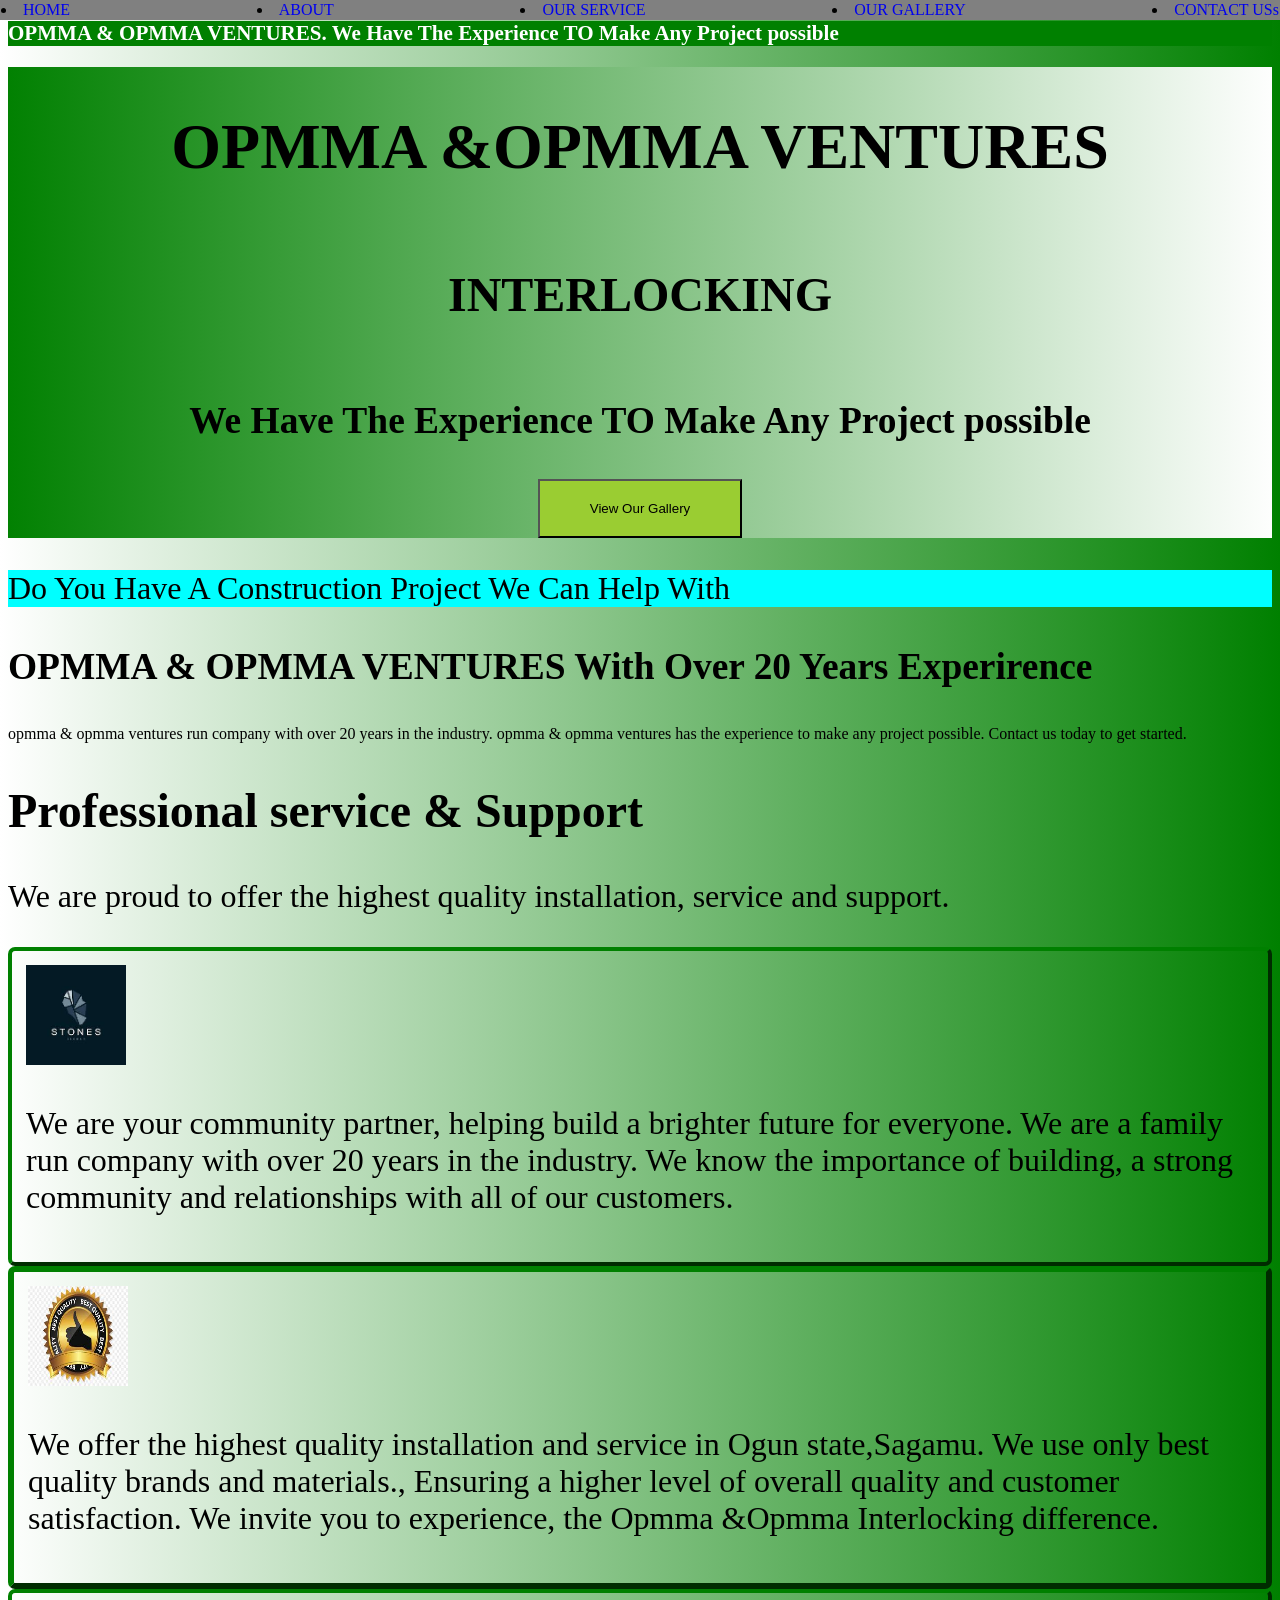
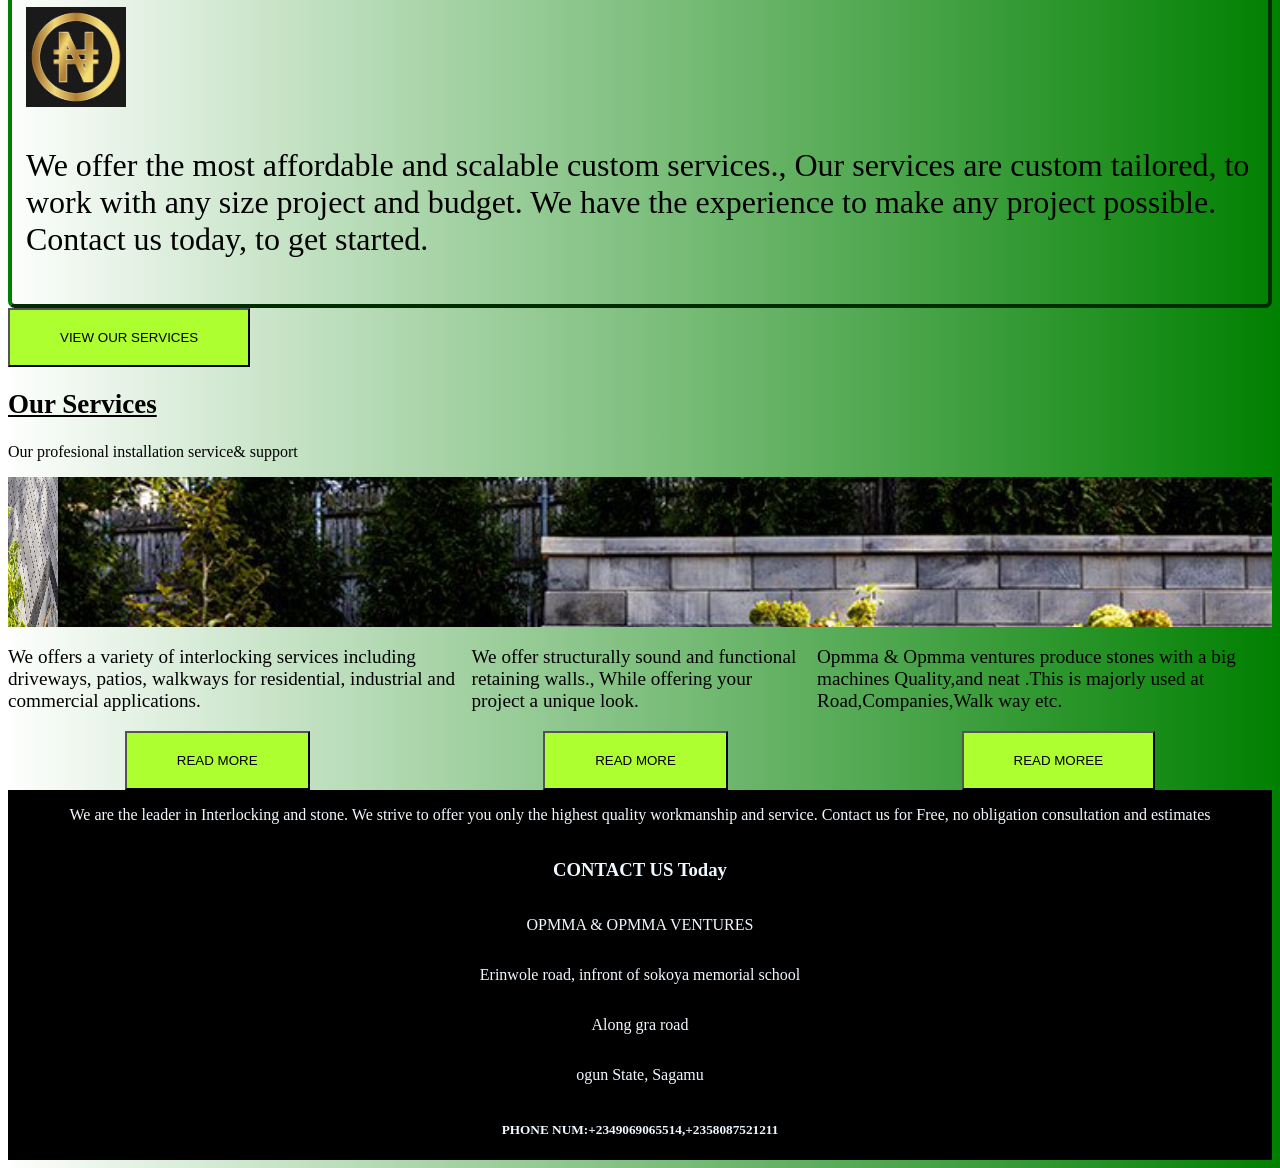
<file: index.html>
<!DOCTYPE html>
<html lang="en">
  <head>
    <meta charset="UTF-8" />
    <meta name="viewport" content="width=device-width, initial-scale=1.0" />
    <title>Interlocking</title>
    <link rel="stylesheet" href="style.css" />
  </head>
  <body>
    <div class="contact">
      <li><a href="index.html">HOME</a></li>
      <li><a href="Interlocking.html">ABOUT</a></li>
      <li><a href="services.html">OUR SERVICE</a></li>
      <li><a href="gallery.html">OUR GALLERY</a></li>
      <li><a href="Contact.html">CONTACT USs</a></li>
    </div>
    
    <div class="mma">
      <h3>
        OPMMA & OPMMA VENTURES. We Have The Experience TO Make Any Project
        possible
      </h3>
    </div>
    <div class="opmma">
      <h1 style="text-align: center;">OPMMA &OPMMA VENTURES</h1>
      <h2>INTERLOCKING</h2>
      <h3 style="text-align: center;">We Have The Experience TO Make Any Project possible</h3>
      <div>
        <a href="gallery.html">
          <button class="button">View Our Gallery</button>
        </a>
      </div>
    </div>
    <div class="construction">
      <p>Do You Have A Construction Project We Can Help With</p>
    </div>
    <div class="family">
      <h3>OPMMA & OPMMA VENTURES With Over 20 Years Experirence</h3>
    </div>
    <div class="opp">
      <p>
        opmma & opmma ventures run company with over 20 years in the industry.
        opmma & opmma ventures has the experience to make any project possible.
        Contact us today to get started.
      </p>
    </div>
    <div class="prof">
      <h2>Professional service & Support</h2>
      <p>
        We are proud to offer the highest quality installation, service and
        support.
      </p>
      <div class="jj">
        <img
          style="width: 100px; height: 100px"
          src="../src/inter 1.jpeg"
          alt=""
        />
        <p>
          We are your community partner, helping build a brighter future for
          everyone. We are a family run company with over 20 years in the
          industry. We know the importance of building, a strong community and
          relationships with all of our customers.
        </p>
      </div>
      <div class="js">
        <img
          style="width: 100px; height: 100px"
          src="../src/quality2.jpeg"
          alt=""
        />
        <p>
          We offer the highest quality installation and service in Ogun
          state,Sagamu. We use only best quality brands and materials., Ensuring
          a higher level of overall quality and customer satisfaction. We invite
          you to experience, the Opmma &Opmma Interlocking difference.
        </p>
      </div>
      <div class="tt">
        <img
          style="width: 100px; height: 100px"
          src="../src/naira one.jpeg"
          alt=""
        />
        <p>
          We offer the most affordable and scalable custom services., Our
          services are custom tailored, to work with any size project and
          budget. We have the experience to make any project possible. Contact
          us today, to get started.
        </p>
      </div>
      <a href="services.html"><div>
        <button class="buttons">VIEW OUR SERVICES</button>
    </div></a>
    </div>
    <div class="service">
      <h2>Our Services</h2>
    </div>
    <div class="our">
      <p>Our profesional installation service& support</p>
    </div>
    <div class="img">
      <img style="width: 50px; height: 150px" src="../src/service-2.jpg" alt="" />
    </div>
    <div class="ventures">
      <p>
        We offers a variety of interlocking services including driveways,
        patios, walkways for residential, industrial and commercial
        applications.
      </p>
      <p>
        We offer structurally sound and functional retaining walls., While
        offering your project a unique look.
      </p>
      <p>
        Opmma & Opmma ventures produce stones with a big machines Quality,and
        neat .This is majorly used at Road,Companies,Walk way etc.
      </p>
    </div>
    <div class="more">
      <div>
        <button class="read">READ MORE</button>
      </div>
      <div>
        <button class="read">READ MORE</button>
      </div>
      <div>
        <button class="read">READ MOREE</button>
      </div>
    </div>
    <div class="conta">
      <p>
        We are the leader in Interlocking and stone. We strive to offer you only
        the highest quality workmanship and service. Contact us for Free, no
        obligation consultation and estimates
      </p>
      <h3>CONTACT US Today</h3>
      <p>OPMMA & OPMMA VENTURES</p>
      <p>Erinwole road, infront of sokoya memorial school</p>
      <p>Along gra road</p>
      <p>ogun State, Sagamu</p>
      <h5>PHONE NUM:+2349069065514,+2358087521211</h5>
    </div>
  </body>
</html>
</file>
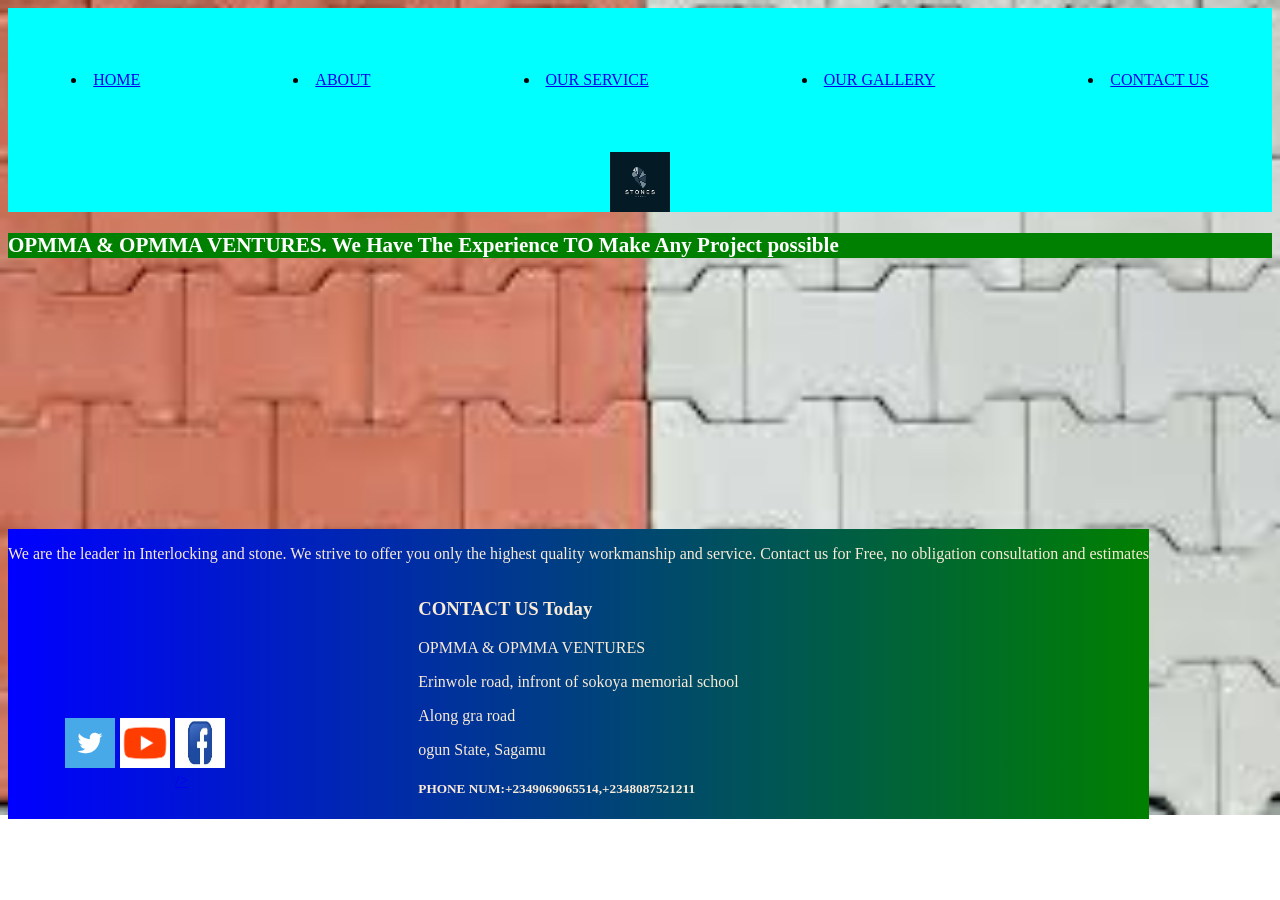
<file: Contact.html>
<!DOCTYPE html>
<html lang="en">
  <head>
    <meta charset="UTF-8" />
    <meta name="viewport" content="width=device-width, initial-scale=1.0" />
    <title>Document</title>
    <link rel="stylesheet" href="Contact.css" />
  </head>
  <body>
    <div class="contact">
      <li><a href="index.html">HOME</a></li>
      <li><a href="Interlocking.html">ABOUT</a></li>
      <li><a href="services.html">OUR SERVICE</a></li>
      <li><a href="gallery.html">OUR GALLERY</a></li>
      <li><a href="Contact.html">CONTACT US</a></li>
    </div>
    <div class="img">
      <img style="width: 60px; height: 60px" src="/src/inter 1.jpeg" alt="" />
    </div>
    <div class="mma">
      <h3>
        OPMMA & OPMMA VENTURES. We Have The Experience TO Make Any Project
        possible
      </h3>
    </div>
    <div class="con">
      <div class="overall">
        <a href="https://twitter"
          ><img
            style="width: 50px; height: 50px"
            src="/src/download 22.png"
            alt=""
        /></a>

        <a href="https://youtube.com"
          ><img
            style="width: 50px; height: 50px"
            src="/src/download 23.png"
            alt=""
        /></a>
        <a href="https://Facebook">
          <img
            style="width: 50px; height: 50px"
            src="/src/download.jpeg"
            alt=""
          />
          /></a
        >
      </div>

      <p>
        We are the leader in Interlocking and stone. We strive to offer you only
        the highest quality workmanship and service. Contact us for Free, no
        obligation consultation and estimates
      </p>
      <div class="cons">
      <h3>CONTACT US Today</h3>
      <p>OPMMA & OPMMA VENTURES</p>
      <p>Erinwole road, infront of sokoya memorial school</p>
      <p>Along gra road</p>
      <p>ogun State, Sagamu</p>
      <h5>PHONE NUM:+2349069065514,+2348087521211</h5>
    </div>
    </div>
  </body>
</html>
</file>
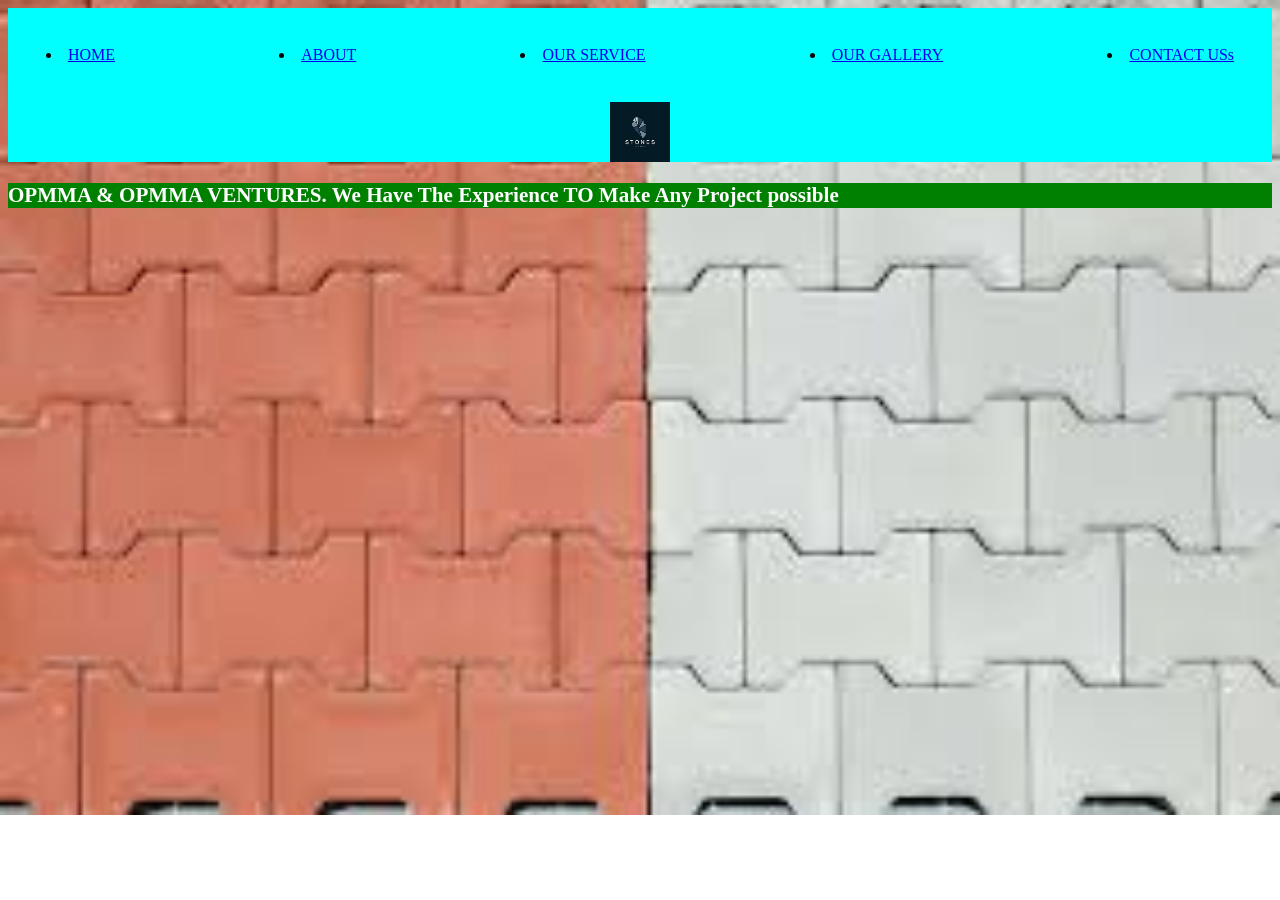
<file: gallery.html>
<!DOCTYPE html>
<html lang="en">
  <head>
    <meta charset="UTF-8" />
    <meta name="viewport" content="width=device-width, initial-scale=1.0" />
    <title>Our Gallery</title>
    <link rel="stylesheet" href="gallery.css" />
  </head>
  <body>
    <div class="contact">
      <li><a href="index.html">HOME</a></li>
      <li><a href="Interlocking.html">ABOUT</a></li>
      <li><a href="services.html">OUR SERVICE</a></li>
      <li><a href="Our gallery">OUR GALLERY</a></li>
      <li><a href="Contact.html">CONTACT USs</a></li>
    </div>
    <div class="img">
      <img style="width: 60px; height: 60px" src="../src/inter 1.jpeg" alt="" />
    </div>
    <div class="mma">
      <h3>
        OPMMA & OPMMA VENTURES. We Have The Experience TO Make Any Project
        possible
      </h3>
    </div>
    <div class="div"></div>
  </body>
</html>
</file>
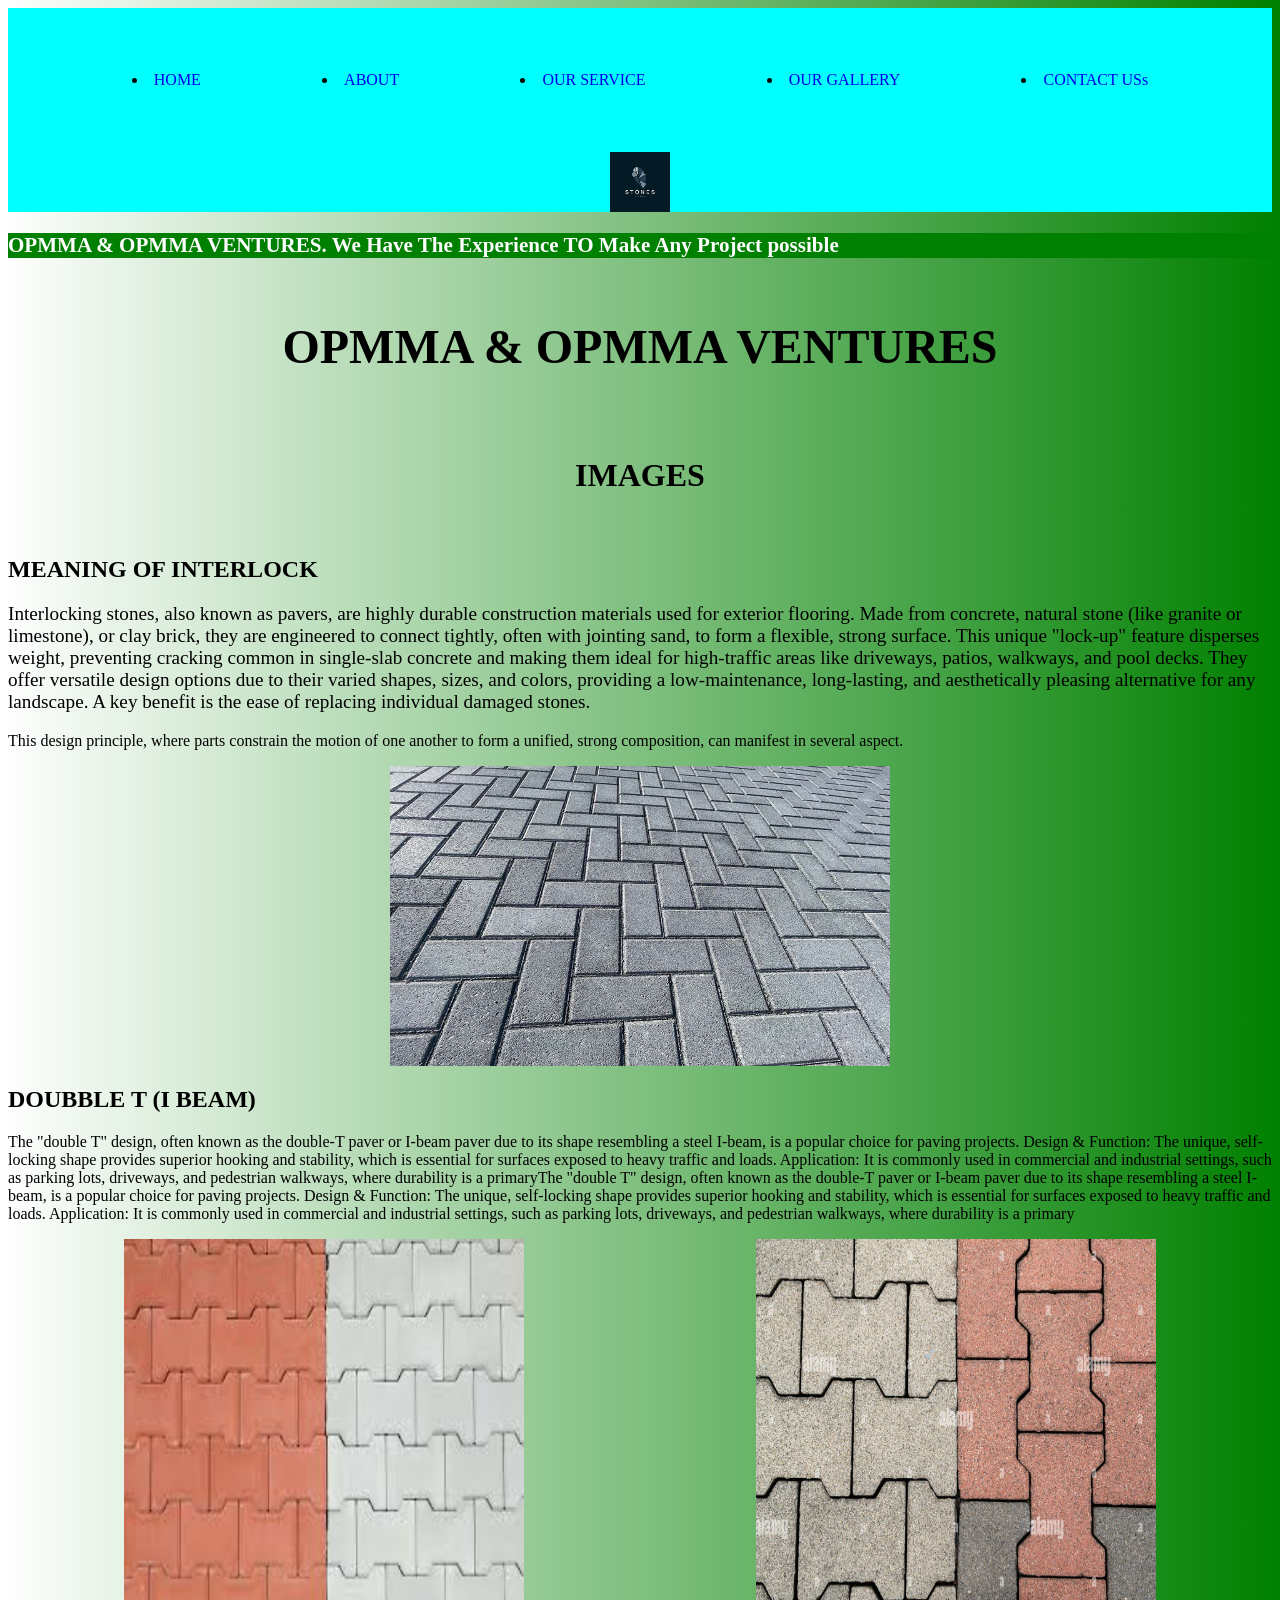
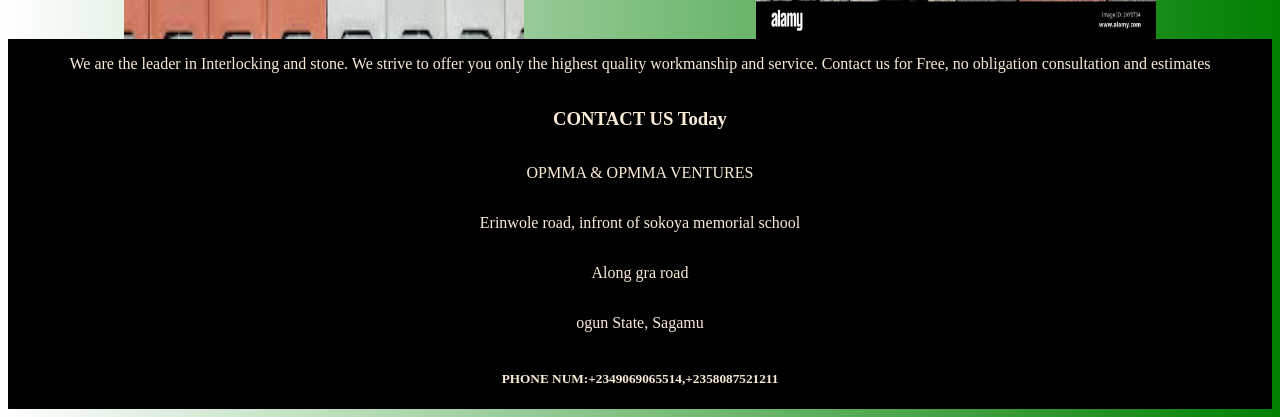
<file: Interlocking.html>
<!DOCTYPE html>
<html lang="en">
  <head>
    <meta charset="UTF-8" />
    <meta name="viewport" content="width=device-width, initial-scale=1.0" />
    <title>interlocking images</title>
    <link rel="stylesheet" href="Interlocking.css" />
  </head>
  <body>
    <div class="home">
      <li><a href="index.html">HOME</a></li>
      <li><a href="Interlocking.html">ABOUT</a></li>
      <li><a href="services.html">OUR SERVICE</a></li>
      <li><a href="gallery.html">OUR GALLERY</a></li>
      <li><a href="Contact.html">CONTACT USs</a></li>
    </div>
    <div class="img">
      <img style="width: 60px; height: 60px" src="../src/inter 1.jpeg" alt="" />
    </div>
    <div class="mma">
      <h3>
        OPMMA & OPMMA VENTURES. We Have The Experience TO Make Any Project
        possible
      </h3>
    </div>
    <div class="opma">
      <h2>OPMMA & OPMMA VENTURES</h2>
      <h4>IMAGES</h4>
    </div>
    <div class="meaning">
      <h2>MEANING OF INTERLOCK</h2>
    </div>
    <div class="pp">
      <p>
        Interlocking stones, also known as pavers, are highly durable
        construction materials used for exterior flooring. Made from concrete,
        natural stone (like granite or limestone), or clay brick, they are
        engineered to connect tightly, often with jointing sand, to form a
        flexible, strong surface. This unique "lock-up" feature disperses
        weight, preventing cracking common in single-slab concrete and making
        them ideal for high-traffic areas like driveways, patios, walkways, and
        pool decks. They offer versatile design options due to their varied
        shapes, sizes, and colors, providing a low-maintenance, long-lasting,
        and aesthetically pleasing alternative for any landscape. A key benefit
        is the ease of replacing individual damaged stones.
      </p>
    </div>
    <div>
      <p>
        This design principle, where parts constrain the motion of one another
        to form a unified, strong composition, can manifest in several aspect.
      </p>
    </div>
    <div class="style">
      <img style="width: 500px; height: 300px" src="../src/6666.jpg" alt="" />
    </div>
    <div class="doubble">
      <h2>DOUBBLE T (I BEAM)</h2>
    </div>
    <p>
      The "double T" design, often known as the double-T paver or I-beam paver
      due to its shape resembling a steel I-beam, is a popular choice for paving
      projects. Design & Function: The unique, self-locking shape provides
      superior hooking and stability, which is essential for surfaces exposed to
      heavy traffic and loads. Application: It is commonly used in commercial
      and industrial settings, such as parking lots, driveways, and pedestrian
      walkways, where durability is a primaryThe "double T" design, often known
      as the double-T paver or I-beam paver due to its shape resembling a steel
      I-beam, is a popular choice for paving projects. Design & Function: The
      unique, self-locking shape provides superior hooking and stability, which
      is essential for surfaces exposed to heavy traffic and loads. Application:
      It is commonly used in commercial and industrial settings, such as parking
      lots, driveways, and pedestrian walkways, where durability is a primary
    </p>
    <div class="width">
      <img style="width: 400px; height: 400px" src="../src/1111.jpeg" alt="" />
      <img style="width: 400px; height: 400px" src="../src/3333.jpg" alt="" />
    </div>
    <div class="contact">
      <p>
        We are the leader in Interlocking and stone. We strive to offer you only
        the highest quality workmanship and service. Contact us for Free, no
        obligation consultation and estimates
      </p>
      <h3>CONTACT US Today</h3>
      <p>OPMMA & OPMMA VENTURES</p>
      <p>Erinwole road, infront of sokoya memorial school</p>
      <p>Along gra road</p>
      <p>ogun State, Sagamu</p>
      <h5>PHONE NUM:+2349069065514,+2358087521211</h5>
    </div>
  </body>
</html>
</file>
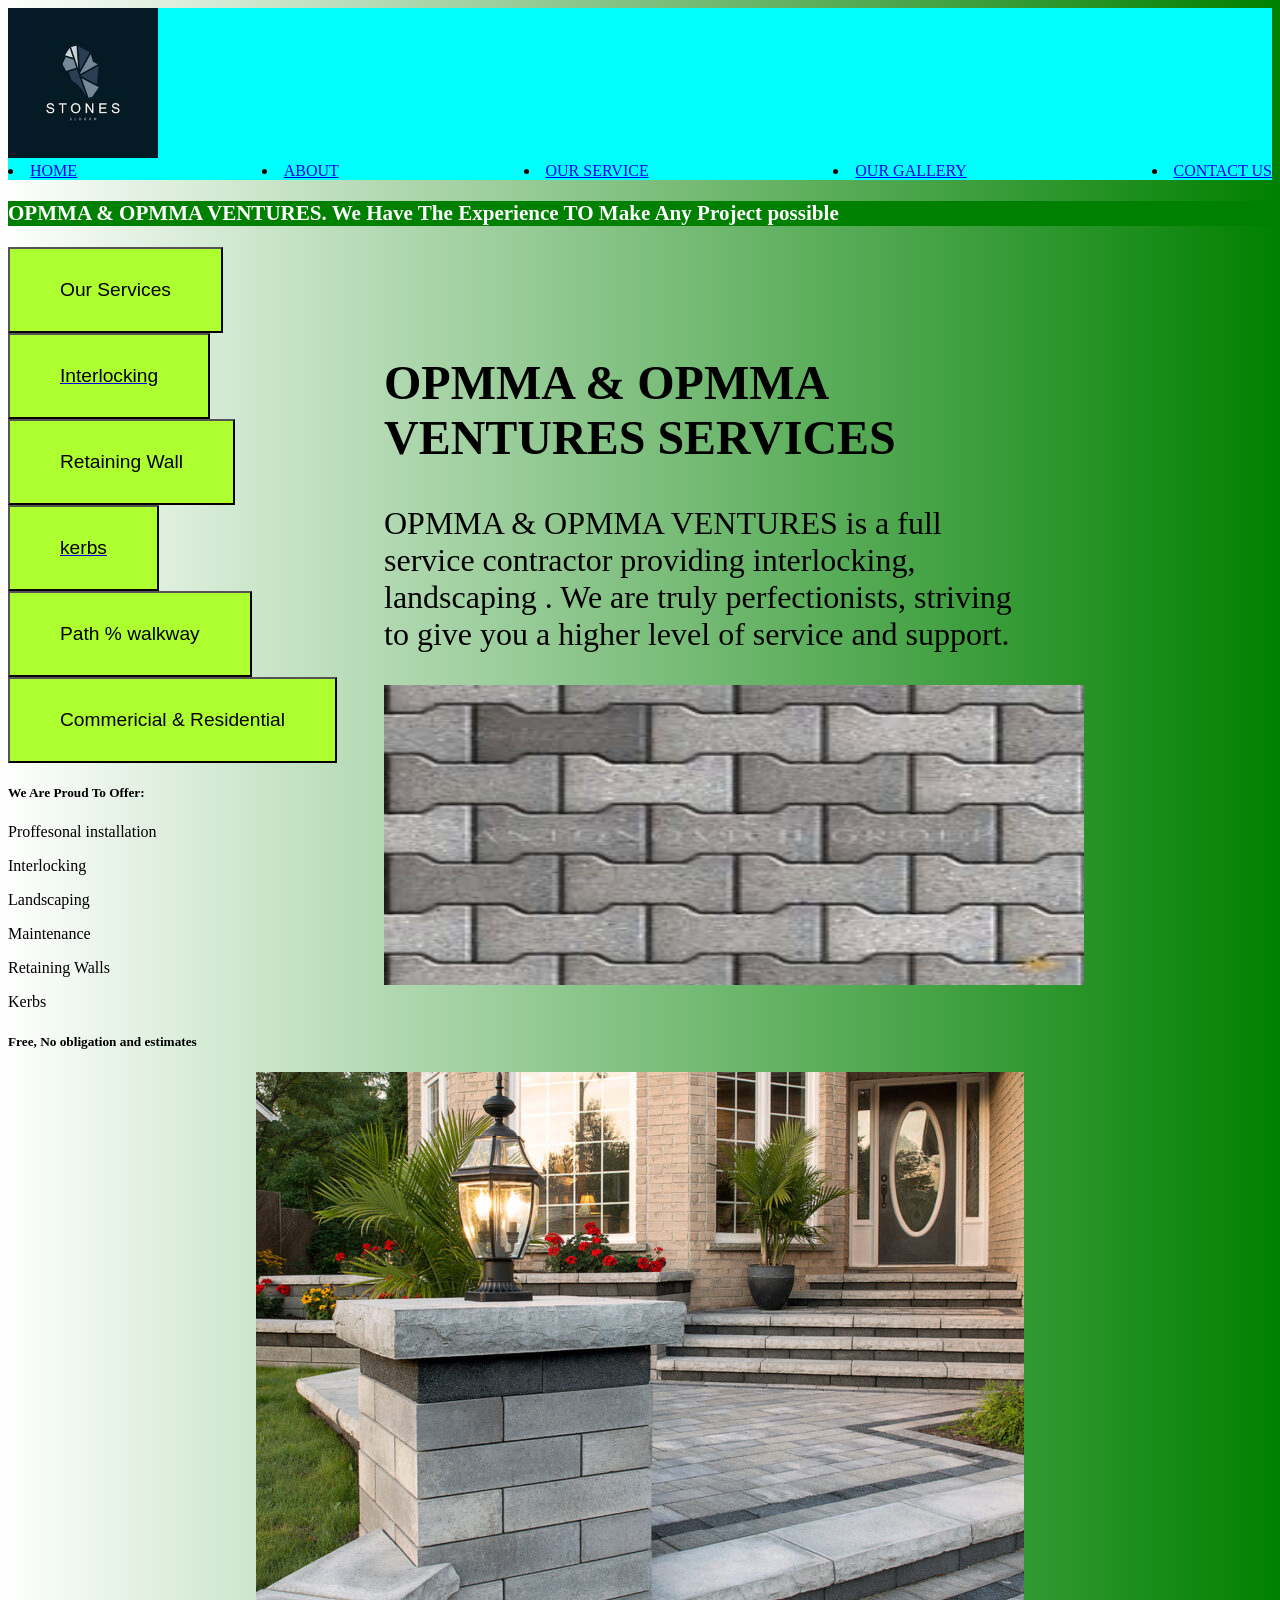
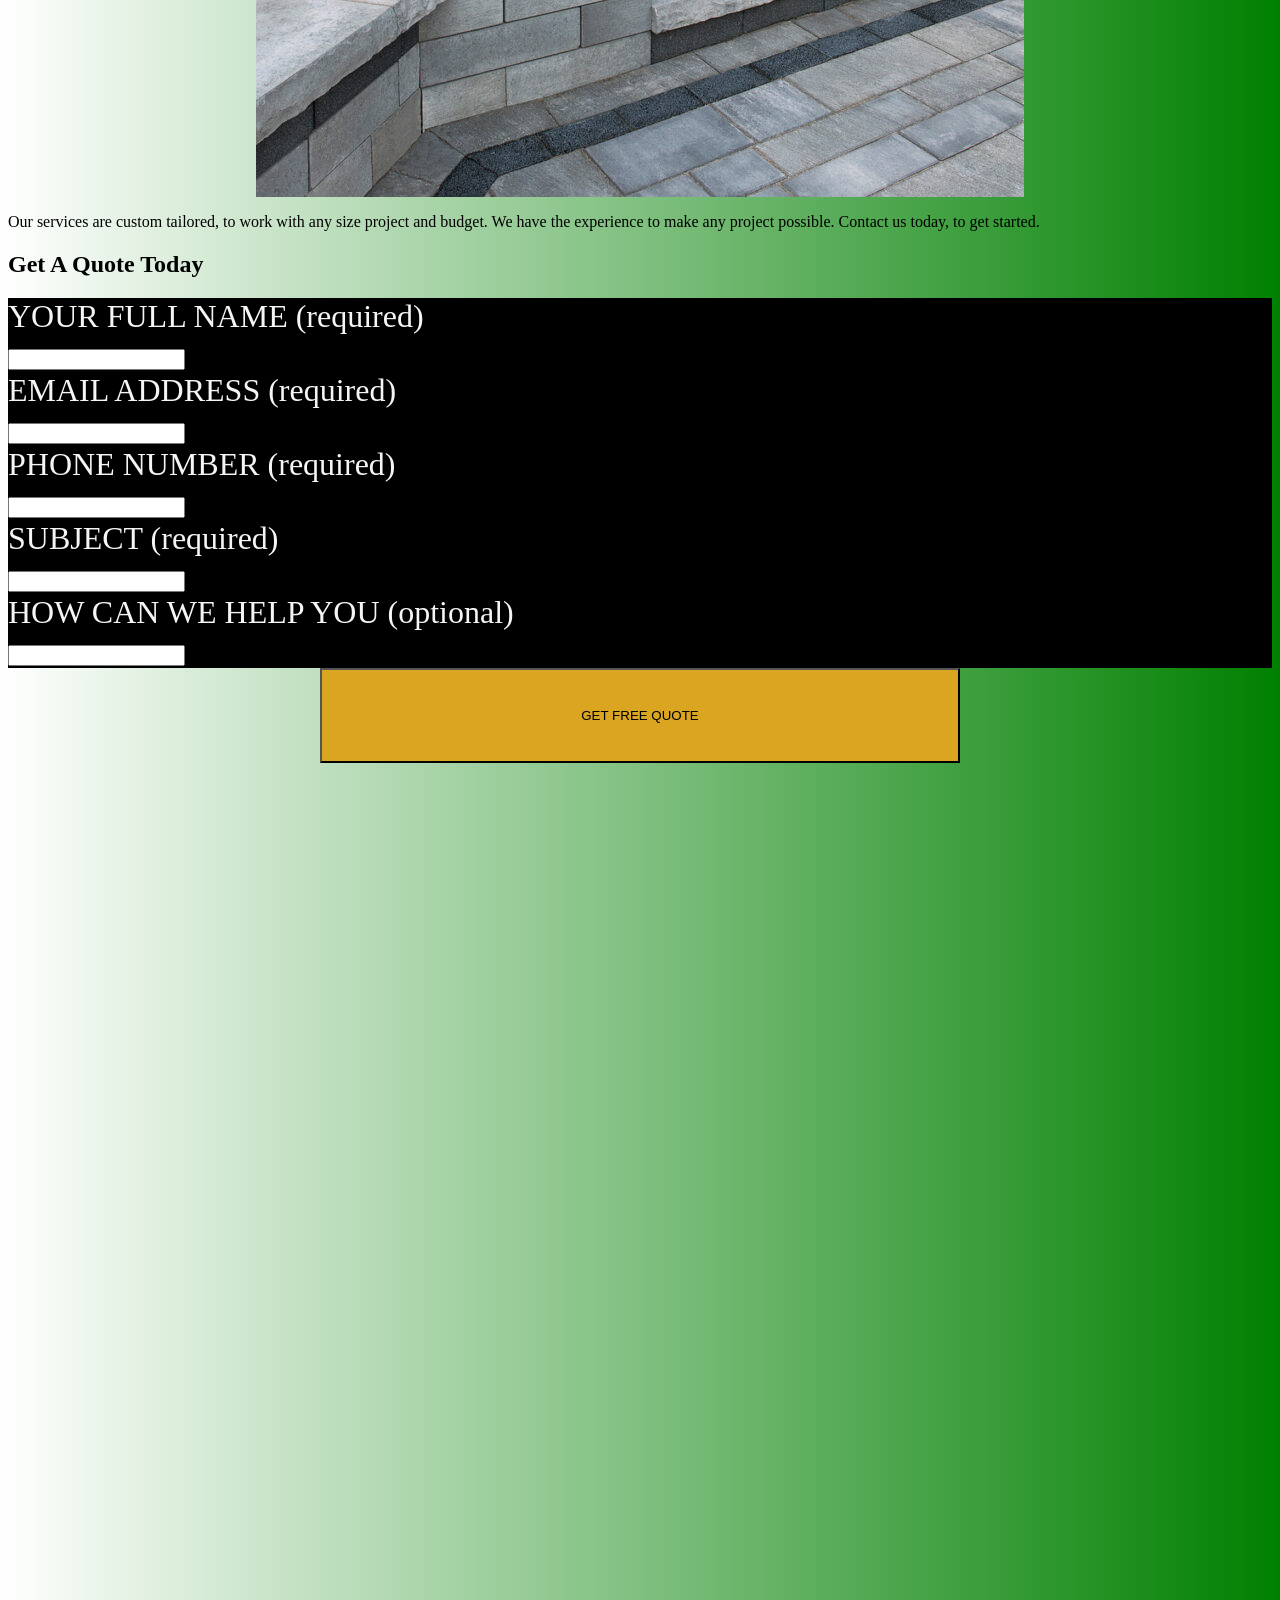
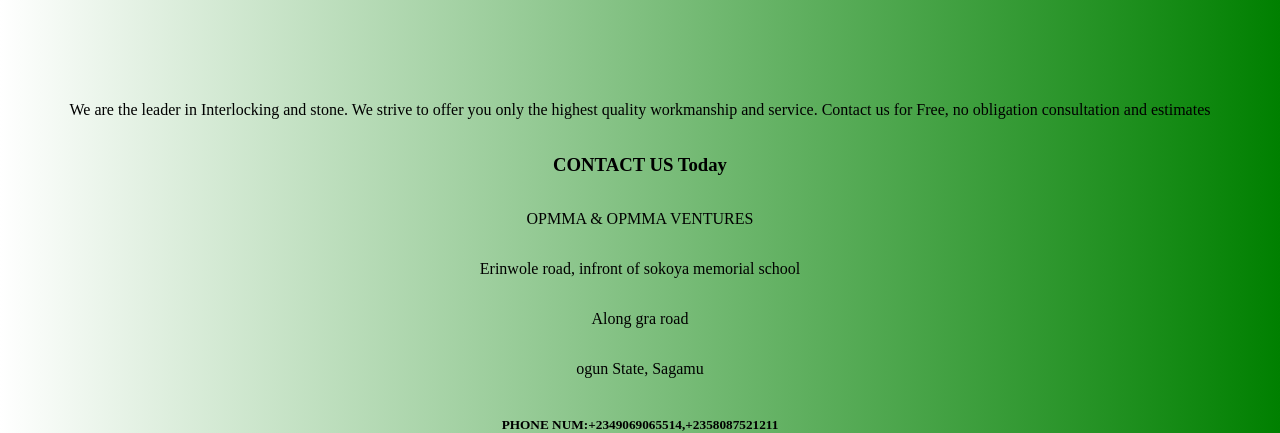
<file: services.html>
<!DOCTYPE html>
<html lang="en">
  <head>
    <meta charset="UTF-8" />
    <meta name="viewport" content="width=device-width, initial-scale=1.0" />
    <title>Document</title>
    <link rel="stylesheet" href="services.css" />
  </head>
  <body>
    <div class="image">
      <div>
        <img style="height: 150px" src="src/inter 1.jpeg" alt="" />
      </div>
    </div>
    <div class="gallery">
      <li><a href="index.html">HOME</a></li>
      <li><a href="Interlocking.html">ABOUT</a></li>
      <li><a href="services.html">OUR SERVICE</a></li>
      <li><a href="gallery.html">OUR GALLERY</a></li>
      <li><a href="Contact.html">CONTACT US</a></li>
    </div>
    <div class="mma">
      <h3>
        OPMMA & OPMMA VENTURES. We Have The Experience TO Make Any Project
        possible
      </h3>
    </div>

    <div>
      <button class="button">Our Services</button>
      <a href="services.html"></a>
      <div>
        <a href="/Interlocking.html"
          ><button class="button">Interlocking</button></a
        >
      </div>
      <button class="button">Retaining Wall</button>
      <a href="/kerbs.html"><button class="button">kerbs</button></a>
      <button class="button">Path % walkway</button>
      <button class="button">Commericial & Residential</button>
      <div class="way">
        <h2>OPMMA & OPMMA VENTURES SERVICES</h2>
        <p>
          OPMMA & OPMMA VENTURES is a full service contractor providing
          interlocking, landscaping . We are truly perfectionists, striving to
          give you a higher level of service and support.
        </p>
        <img style="width: 700px; height: 300px" src="/src/4444.jpeg" alt="" />
      </div>
    </div>
    <h5>We Are Proud To Offer:</h5>
    <p>Proffesonal installation</p>
    <p>Interlocking</p>
    <p>Landscaping</p>
    <p>Maintenance</p>
    <p>Retaining Walls</p>
    <p>Kerbs</p>
    <h5>Free, No obligation and estimates</h5>
    <div class="picture">
      <img src="src/image 12.jpg" alt="" />
    </div>
    <p>
      Our services are custom tailored, to work with any size project and
      budget. We have the experience to make any project possible. Contact us
      today, to get started.
    </p>
    <div class="quote">
      <h2>Get A Quote Today</h2>
    </div>
    <div class="div">
      <div>YOUR FULL NAME (required)</div>
      <div class="full">
        <label for="FULL NAME"></label>
        <input type="FULL NAME" name="FULL NAME" id="full name" />
      </div>
      <div>EMAIL ADDRESS (required)</div>
      <div>
        <label for="EMAIL ADDRESS"></label>
        <input type="email address" id="email address" name="user" />
      </div>
      <div>PHONE NUMBER (required)</div>
      <div>
        <label for="phone number"></label>
        <input type="number" id="phone number" name="phone number" />
      </div>
      <div>SUBJECT (required)</div>
      <div>
        <label for="SUBJECT"></label>
        <input type="subject" id="subject" name="subject" />
      </div>
      <div>HOW CAN WE HELP YOU (optional)</div>
      <div>
        <label for="words"></label>
        <input type="words" id="words" name="words" />
      </div>
    </div>
    <div>
      <button class="get">GET FREE QUOTE</button>
    </div>
    <div class="contact">
      <p>
        We are the leader in Interlocking and stone. We strive to offer you only
        the highest quality workmanship and service. Contact us for Free, no
        obligation consultation and estimates
      </p>
      <h3>CONTACT US Today</h3>
      <p>OPMMA & OPMMA VENTURES</p>
      <p>Erinwole road, infront of sokoya memorial school</p>
      <p>Along gra road</p>
      <p>ogun State, Sagamu</p>
      <h5>PHONE NUM:+2349069065514,+2358087521211</h5>
    </div>
  </body>
</html>
</file>
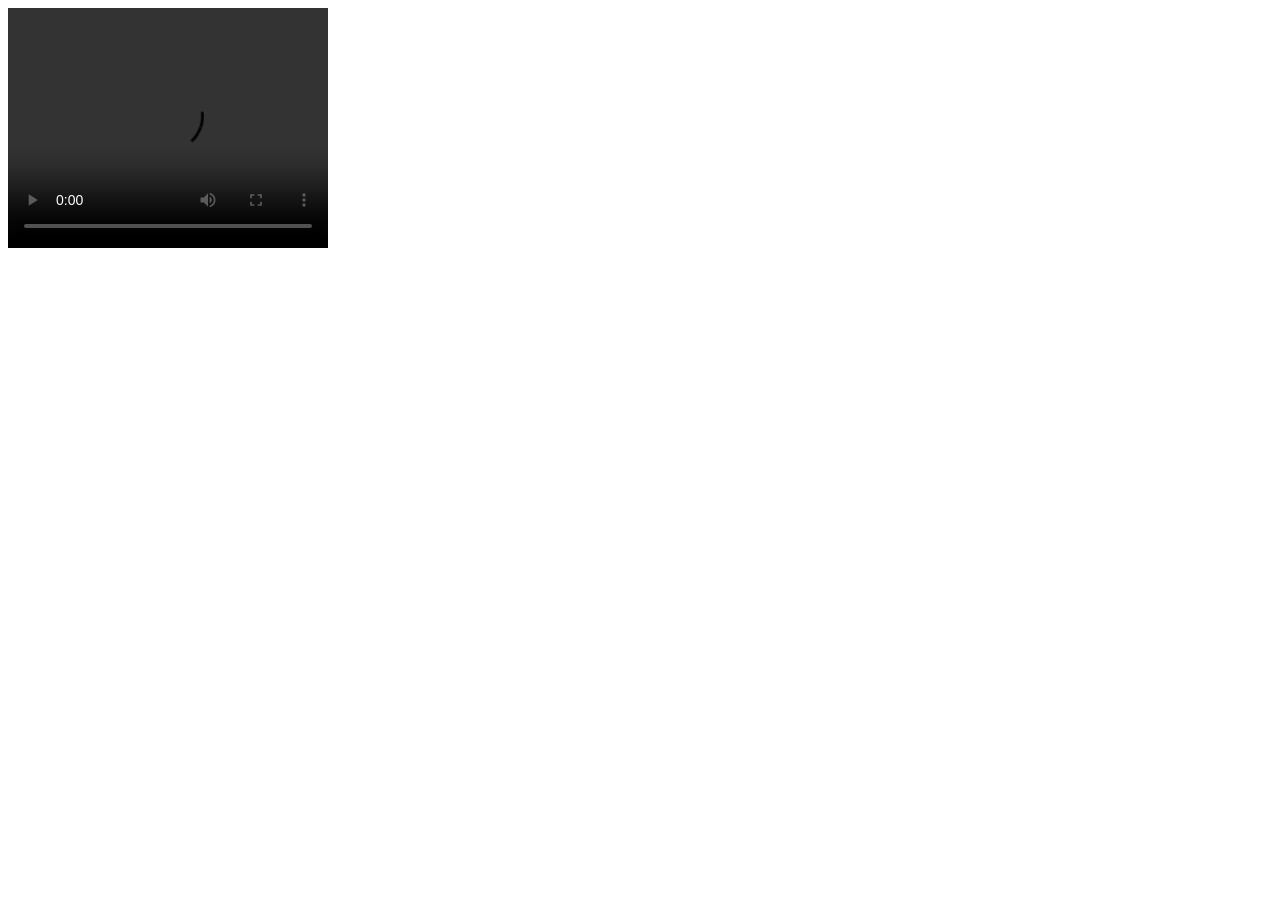
<file: video.html>
<!DOCTYPE html>
<html lang="en">
<head>
    <meta charset="UTF-8">
    <meta http-equiv="X-UA-Compatible" content="IE=edge">
    <meta name="viewport" content="width=device-width, initial-scale=1.0">
    <title>Document</title>
</head>
<body>
    <Video width="320" height="240" controls>
        <source src="" type="video/mp4 " >
    </Video>
</body>
</html>
</file>
<file: style.css>
body {
  position: relative;
  background: linear-gradient(to left, green, white);
}
.contact {
  display: flex;
  justify-content: space-between;
  background-color: gray;
  position: fixed;
  width: 100%;
  padding: 1px;
  box-sizing: border-box;
  top: 0%;
  left: 0%;
  text-decoration: none;
}
a {
  text-decoration: none;
  cursor: pointer;
  list-style: none;
}
.opmma {
  display: flex;
  flex-direction: column;
  font-size: larger;
  align-items: center;
  justify-content: center;
  font-size: 2rem;
  color: #000000;
  background: linear-gradient(to right, green, white);
  background-repeat: no-repeat;
  background-attachment: fixed;
}
.mma {
  font-size: large;
  background-color: green;
  color: white;
  animation: myslide;
  animation-iteration-count: infinite;
  animation-play-state: running;
  animation-delay: 0s;
  animation-duration: 10s;
  animation-timing-function: linear;
}
@keyframes myslide {
  from {
    transform: translateX(110%);
  }
  to {
    transform: translateX(0%);
  }
}
h1:hover {
  box-shadow: 5px 5px 5px blue;
}
h2:hover {
  box-shadow: 5px 5px 5px blue;
}
h3:hover {
  box-shadow: 5px 5px 5px blue;
}

.button {
  padding: 20px;
  padding-left: 50px;
  padding-right: 50px;
  background-color: yellowgreen;
}
button:hover {
  color: green;
}
.construction {
  justify-items: center;
  font-size: xx-large;
  background-color: aqua;
  position: static;
  width: 100%;
}
.js {
  border-style: outset;
  border-width: 6px;
  border-color: green;
  border-radius: 7px;
  padding: 14px;
}
.hh {
  border-style: outset;
  border-width: 7px;
  border-color: green;
  border-radius: 7px;
  padding: 14px;
}
.ss {
  border-style: outset;
  border-width: 7px;
  border-color: green;
  border-radius: 7px;
  padding: 14px;
}
.tt {
  border-style: outset;
  border-width: 4px;
  border-color: green;
  border-radius: 7px;
  padding: 14px;
}
.jj {
  border-style: outset;
  border-width: 4px;
  border-color: green;
  border-radius: 7px;
  padding: 14px;
}
.mm {
  border-style: outset;
  border-width: 7px;
  border-color: green;
  border-radius: 7px;
  padding: 14px;
}
.family {
  justify-items: center;
  font-size: xx-large;
}
.opp {
  justify-items: center;
}
.prof {
  font-size: xx-large;
}
.buttons {
  padding: 20px;
  padding-right: 50px;
  padding-left: 50px;
  background-color: greenyellow;
}
.service {
  justify-items: center;
  text-decoration: underline;
  font-size: large;
}
.our {
  justify-items: center;
}
.img {
  display: flex;
  justify-content: start;
  background-image: url(src/retaining-wall-123.jpg);
  background-repeat: no-repeat;
  background-size: cover;
  animation: myimagechange;
  animation-play-state: running;
  animation-iteration-count: infinite;
  animation-delay: 2s;
  animation-timing-function: linear;
  animation-duration: 20s;
}
@keyframes myimagechange {
  20% {
    background-image: url(../src/interlocking\ 5.jpeg);
  }
  40% {
    background-image: url(../src/3333.jpg);
  }
  60% {
    background-image: url(../src/4444.jpeg);
  }
  80% {
    background-image: url(../src/5555.jpeg);
  }
  100% {
    background-image: url(../src/6666.jpg);
  }
}
.ventures {
  display: flex;
  justify-content: space-evenly;
  font-size: larger;
  gap: 10px;
}
.more {
  display: flex;
  justify-content: space-around;
}
.read {
  padding: 20px;
  padding-left: 50px;
  padding-right: 50px;
  background-color: greenyellow;
}
.conta {
  display: flex;
  flex-direction: column;
  align-items: center;
  justify-items: center;
  background-color: black;
  color: aliceblue;
}
</file>
<file: Contact.css>
body {
  background-image: url(src/1111.jpeg);
  background-repeat: no-repeat;
  background-size: cover;
  animation: myimagechange;
  animation-play-state: running;
  animation-iteration-count: infinite;
  animation-delay: 2s;
  animation-timing-function: linear;
  animation-duration: 20s;
}
@keyframes myimagechange {
  20% {
    background-image: url(src/1111.jpeg);
  }
  40% {
    background-image: url(src/3333.jpg);
  }
  60% {
    background-image: url(src/4444.jpeg);
  }
  80% {
    background-image: url(src/5555.jpeg);
  }
  100% {
    background-image: url(src/6666.jpg);
  }
}
.contact {
  display: flex;
  justify-content: space-between;
  background-color: aqua;
  padding: 5%;
}
.mma {
  font-size: large;
  background-color: green;
  color: white;
  animation: myslide;
  animation-iteration-count: infinite;
  animation-duration: 10s;
}
@keyframes myslide {
  from {
    transform: translateX(110%);
  }
  to {
    transform: translateX(0%);
  }
}
h1:hover {
  box-shadow: 5px 5px 5px blue;
}
.img {
  display: flex;
  justify-content: center;
  background-color: aqua;
}

.con {
  display: flex;
  flex-direction: column;
  align-items: center;
  justify-items: center;
  position: absolute;
  bottom: 9%;
  background: linear-gradient(to left, green, blue);
  color: antiquewhite;
}
.overall {
  display: flex;
  gap: 3%;
  position: absolute;
  bottom: 10%;
  left: 5%;
}
</file>
<file: gallery.css>
body {
  background-image: url(/src/1111.jpeg);
  background-repeat: no-repeat;
  background-size: cover;
  animation: myimagechange;
  animation-play-state: running;
  animation-iteration-count: infinite;
  animation-delay: 1s;
  animation-timing-function: linear;
  animation-duration: 20s;
}
.colors {
  background-size: cover;
  background-repeat: no-repeat;
  animation: imageChange 4snfinite ease-in-out step-end;
}
.contact {
  display: flex;
  justify-content: space-between;
  background-color: aqua;
  padding: 3%;
}
.img {
  display: flex;
  justify-content: center;
  background-color: aqua;
}
.mma {
  font-size: large;
  background-color: green;
  color: white;
  animation: myslide;
  animation-iteration-count: infinite;
  animation-duration: 10s;
}
@keyframes myslide {
  from {
    transform: translateX(110%);
  }
  to {
    transform: translateX(0%);
  }
}
@keyframes myimagechange {
  10% {
    background-image: url(/src/2222.jpeg);
  }
  20% {
    background-image: url(/src/3333.jpg);
  }
  30% {
    background-image: url(/src/4444.jpeg);
  }
  40% {
    background-image: url(/src/5555.jpeg);
  }
  50% {
    background-image: url(/src/6666.jpg);
  }
  60% {
    background-image: url(/src/kerb\ 5.jpeg);
  }
  70% {
    background-image: url(/src/kerb777.jpeg);
  }
  80% {
    background-image: url(/src/kerb7777.jpg);
  }
  90% {
    background-image: url(/src/kerb8888.webp);
  }
  100% {
    background-image: url(/src/interlocking\ 5.jpeg);
  }
}
</file>
<file: Interlocking.css>
body {
  background: linear-gradient(to left, green, white);
}
.mma {
  font-size: large;
  background-color: green;
  color: white;
  animation: myslide;
  animation-iteration-count: infinite;
  animation-duration: 10s;
}
@keyframes myslide {
  from {
    margin-left: 100%;
  }
  to {
    margin-left: 0%;
  }
}
.home {
  display: flex;
  justify-content: space-around;
  padding: 5%;
  background-color: aqua;
}
a {
  text-decoration: none;
  cursor: pointer;
}
.mma {
  font-size: large;
  background-color: green;
  color: white;
  animation: myslide;
  animation-iteration-count: infinite;
  animation-duration: 15s;
}
@keyframes myslide {
  from {
    transform: translateX(110%);
  }
  to {
    transform: translateX(0%);
  }
}
h2:hover {
  box-shadow: 5px 5px 5px blue;
}
.img {
  display: flex;
  justify-content: center;
  background-color: aqua;
}
.opma {display: flex;
  flex-direction: column;
  font-size: xx-large;
  align-items: center;
}
.style {
  display: flex;
  justify-content: center;
}
.doubble {
  justify-items: center;
}
.width {
  display: flex;
  justify-content: space-around;
}
.meaning {
  justify-items: center;
}
.pp {
  font-size: larger;
}
.contact {
  background-color: black;
  color: antiquewhite;
  display: flex;
  flex-direction: column;
  align-items: center;
  justify-items: center;
}
</file>
<file: services.css>
body {
  background: linear-gradient(to left, green, white);
}
.image {
  background-color: aqua;
  justify-items: center;
  position: relative;
  width: 100%;
  top: 3.6%;
  left: 0%;
}
.gallery {
  display: flex;
  justify-content: space-between;
  background-color: aqua;
}
.mma {
  font-size: large;
  background-color: green;
  color: white;
  animation: myslide;
  animation-iteration-count: infinite;
  animation-duration: 10s;
}
@keyframes myslide {
  from {
    transform: translateX(110%);
  }
  to {
    transform: translateX(0%);
  }
}

h2:hover {
  box-shadow: 5px 5px 5px 5px blue;
}

.button {
  display: flex;
  padding: 30px;
  padding-left: 50px;
  padding-right: 50px;
  background-color: greenyellow;
  color: black;
  font-size: larger;
}
button:hover {
  color: green;
}
.quote {
  justify-items: center;
}

.way {
  position: absolute;
  left: 30%;
  right: 20%;
  bottom: 0%;
  top: 35%;
  font-size: xx-large;
}
.picture {
  display: flex;
  justify-content: center;
}
.div {
  justify-items: center;
  font-size: xx-large;
  background-color: black;
  color: whitesmoke;
}
.get {
  position: absolute;
  right: 25%;
  left: 25%;
  padding: 3%;
  background-color: goldenrod;
}
.contact {
  position: absolute;
  right: 0%;
  left: 0%;
  bottom: 0%;
  top: 365%;
  background-color: black;
  color: black;
  display: flex;
  flex-direction: column;
  align-items: center;
  justify-items: center;
  
}
</file>
